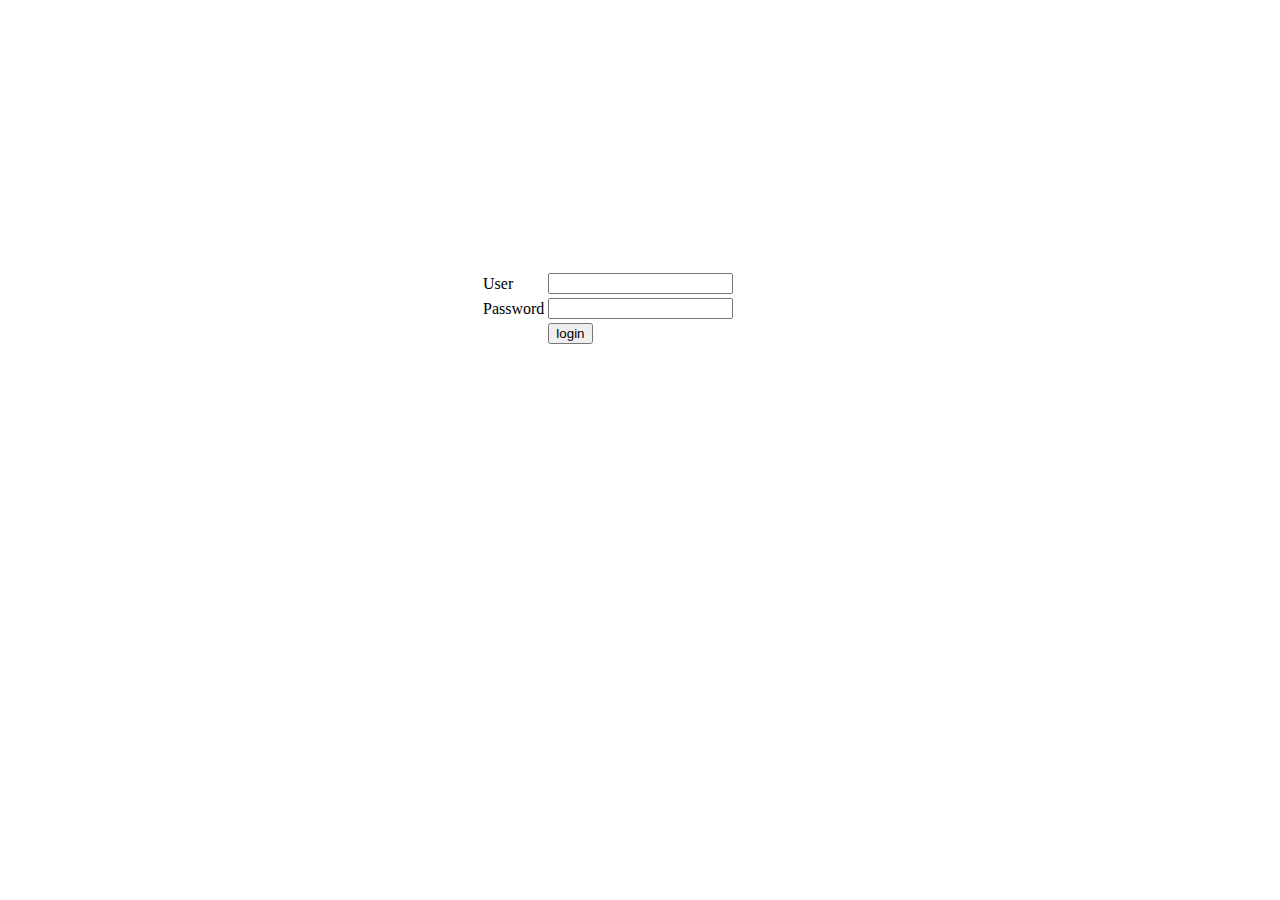
<file: web/loginform.html>
<!DOCTYPE html>
<html lang="en">
<head>
    <meta charset="UTF-8">
    <title>TEST</title>
</head>
<body>
    <div style="width: 20em; height: 20em; margin: auto; margin-top: 30vh">
        <form action="/login" method="post">
            <table>
                <tr>
                    <td>
                        <label for="user">User</label>
                    </td>
                    <td>
                        <input type="text" name="user"><br>
                    </td>
                </tr>
                <tr>
                    <td>
                        <label for="password">Password</label>
                    </td>
                    <td>
                        <input type="password" name="password">
                    </td>
                </tr>
                <tr>
                    <td></td>
                    <td>
                        <input type="submit" value="login">
                    </td>
                </tr>
            </table>
        </form>
    </div>
</body>
</html>
</file>
